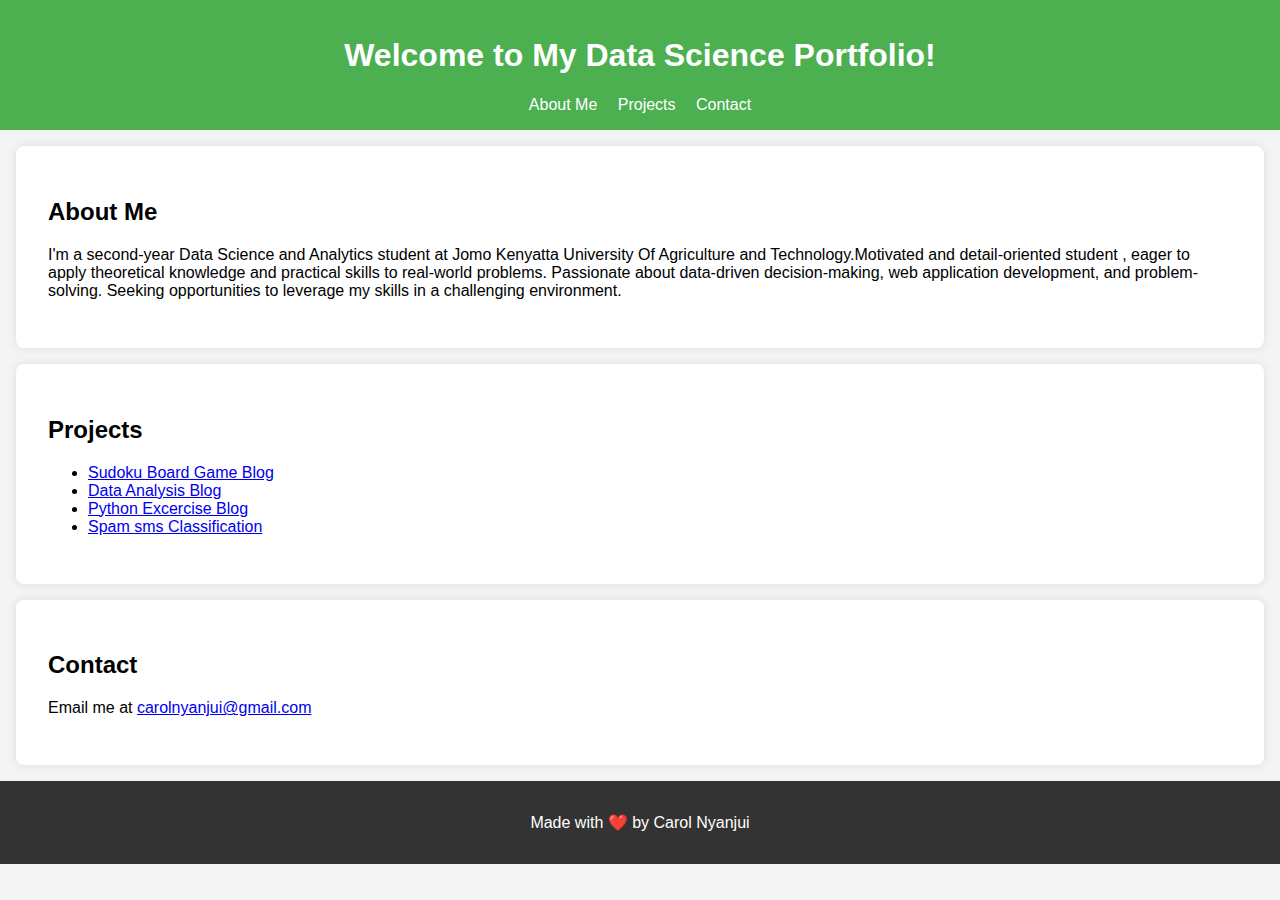
<file: OneDrive/Documents/Documents/Pesonal Stuffs/portfolio_website/index.html>
<!DOCTYPE html>
<html lang="en">
<head>
    <meta charset="UTF-8">
    <meta name="viewport" content="width=device-width, initial-scale=1.0">
    <title>Your Portfolio</title>
    <link rel="stylesheet" href="style.css">
</head>
<body>
    <header>
        <h1>Welcome to My Data Science Portfolio!</h1>
        <nav>
            <a href="#about">About Me</a>
            <a href="#projects">Projects</a>
            <a href="#contact">Contact</a>
        </nav>
    </header>
    
    <section id="about">
        <h2>About Me</h2>
        <p>I'm a second-year Data Science and Analytics student at Jomo Kenyatta University Of Agriculture and Technology.Motivated and detail-oriented student , eager to apply theoretical knowledge and practical skills to real-world problems. Passionate about data-driven decision-making, web application development, and problem-solving. Seeking opportunities to leverage my skills in a challenging environment.

        </p>
    </section>
    
    <section id="projects">
        <h2>Projects</h2>
        <ul>
            <li><a href="https://github.com/mumbinyanjui/github.io/blob/main/_posts/2024-06-01-sudoku-blog-post.md">Sudoku Board Game Blog</a></li>
            <li><a href=https://github.com/mumbinyanjui/github.io/blob/main/_posts/2024-08-01-data-analysis-blog-post.md>Data Analysis Blog</a></li>
            <li><a href="https://github.com/mumbinyanjui/github.io/blob/main/_posts/2024-11-1-python-excersise-blog-post.md">Python Excercise Blog</a></li>
            <li><a href="https://github.com/mumbinyanjui/Spam_clasification">Spam sms Classification</a></li>
        </ul>
    </section>
    
    <section id="contact">
        <h2>Contact</h2>
        <p>Email me at <a href="carolnyanjui@gmail.com">carolnyanjui@gmail.com</a></p>
    </section>

    <footer>
        <p>Made with ❤️ by Carol Nyanjui</p>
    </footer>

    <script src="script.js"></script>
</body>
</html>
</file>
<file: OneDrive/Documents/Documents/Pesonal Stuffs/portfolio_website/style.css>
body {
    font-family: Arial, sans-serif;
    margin: 0;
    padding: 0;
    background-color: #f4f4f4;
}

header {
    background-color: #4CAF50;
    color: white;
    text-align: center;
    padding: 1em;
}

nav a {
    color: white;
    padding: 0.5em;
    text-decoration: none;
}

section {
    padding: 2em;
    margin: 1em;
    background-color: white;
    border-radius: 8px;
    box-shadow: 0px 0px 10px rgba(0, 0, 0, 0.1);
}

footer {
    text-align: center;
    padding: 1em;
    background-color: #333;
    color: white;
}
</file>
